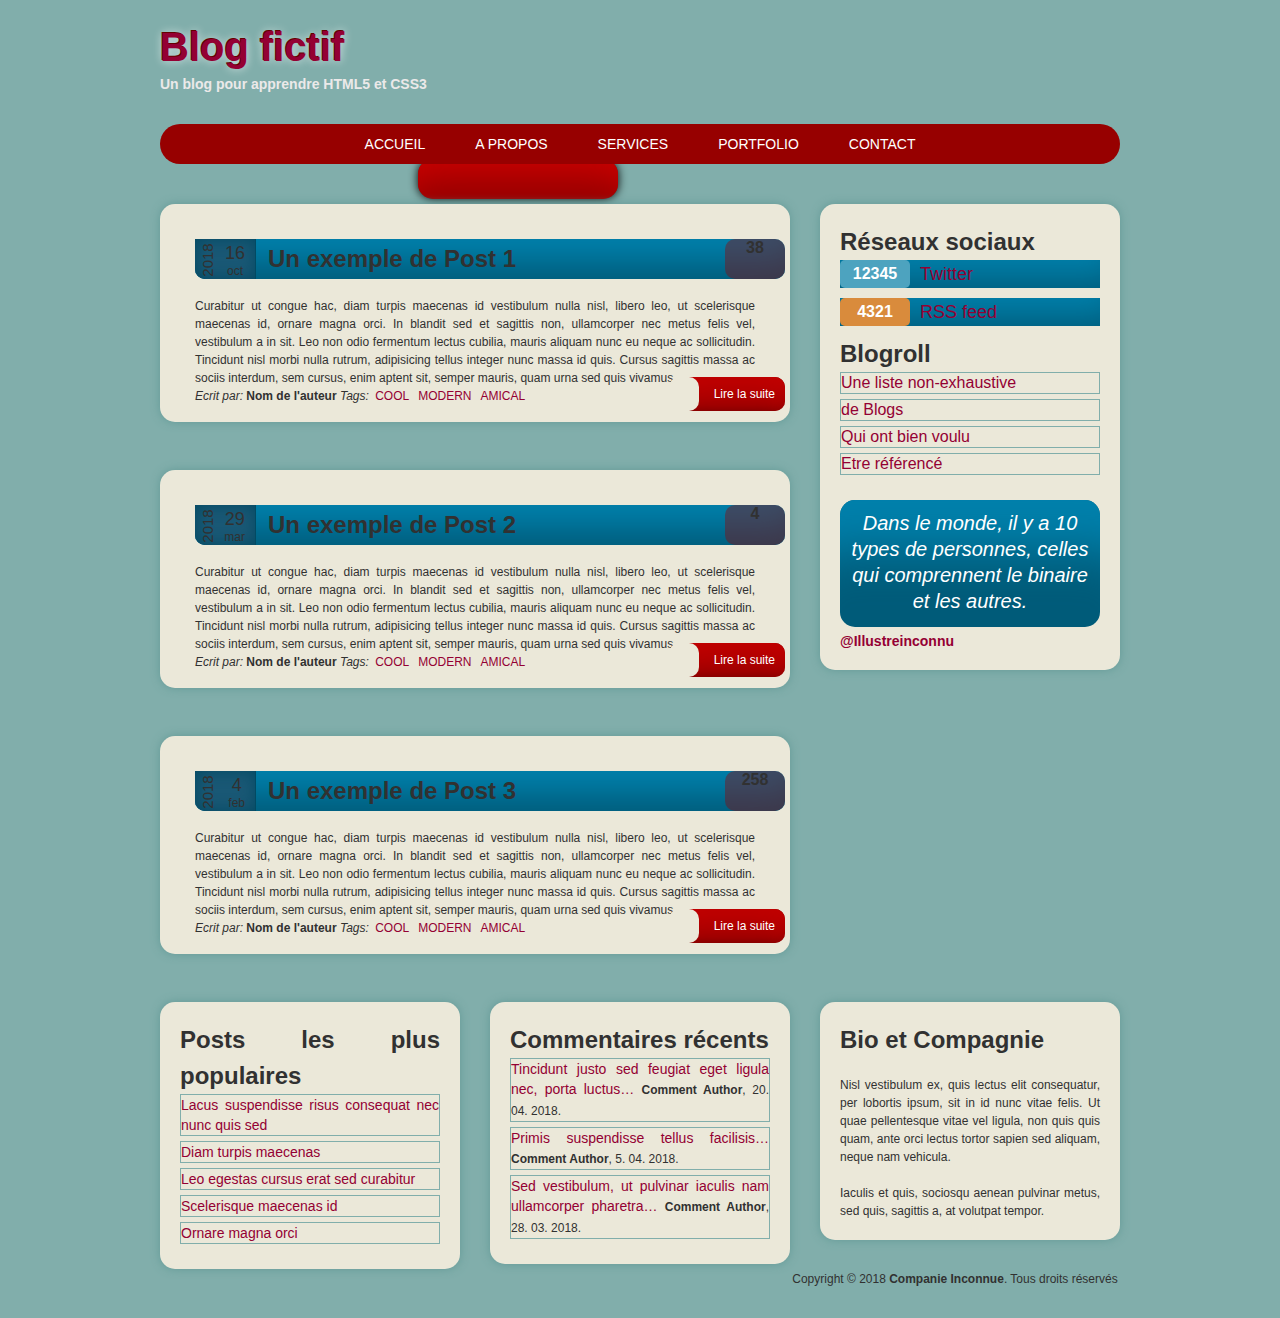
<file: index.html>
<!DOCTYPE html>
<html lang='fr'>
<head>
	<meta charset='UTF-8'>
	<title>Blog fictif</title>
	<link href='./style.css' rel='stylesheet'>
</head>

<body>
<header class="principale-header">
	<hgroup>
		<h1><a href='#'>Blog fictif</a></h1>
		<h2>Un blog pour apprendre HTML5 et CSS3</h2>
	</hgroup>
	<nav id='global'>
		<ul id="principale">
			<li><a href='#'>Accueil</a></li>
			<li><a href='#'>A propos</a></li>
			<li>
				<a href='#'>Services</a>
				<ul>
					<li><a href='#'>Service 1</a></li>
					<li><a href='#'>Service 2</a></li>
					<li><a href='#'>Service 3</a></li>
				</ul>
			</li>
			<li><a href='#'>Portfolio</a></li>
			<li><a href='#'>Contact</a></li>
		</ul>
	</nav>
</header>

<div>
	<div id="content">
		<article>
			<header>
				<div class="date">
					<div class="annee">2018</div>
					<div class=" jouretmois">16<span>oct</span></div>
				</div>
				<h1>Un exemple de Post 1</h1>
				<div class="combien" >38</div>
			</header>
			<p>Curabitur ut congue hac, diam turpis maecenas id vestibulum nulla nisl, libero leo, ut scelerisque maecenas id, ornare magna orci. In blandit sed et sagittis non, ullamcorper nec metus felis vel, vestibulum a in sit. Leo non odio fermentum lectus cubilia, mauris aliquam nunc eu neque ac sollicitudin. Tincidunt nisl morbi nulla rutrum, adipisicing tellus integer nunc massa id quis. Cursus sagittis massa ac sociis interdum, sem cursus, enim aptent sit, semper mauris, quam urna sed quis vivamus&hellip;</p>
			<footer>
				<em>Ecrit par:</em> <strong>Nom de l'auteur</strong>
				<span><em>Tags:</em> <a href='#'>cool</a><a href='#'>modern</a><a href='#'>amical</a></span>
				<a class="suite" href='#'>Lire la suite</a>
			</footer>
		</article>
		<article>
			<header>
				<div class="date">
					<div class="annee">2018</div>
					<div class=" jouretmois">29<span>mar</span></div>
				</div>
				<h1>Un exemple de Post 2</h1>
				<div class="combien">4</div>
			</header>
			<p>Curabitur ut congue hac, diam turpis maecenas id vestibulum nulla nisl, libero leo, ut scelerisque maecenas id, ornare magna orci. In blandit sed et sagittis non, ullamcorper nec metus felis vel, vestibulum a in sit. Leo non odio fermentum lectus cubilia, mauris aliquam nunc eu neque ac sollicitudin. Tincidunt nisl morbi nulla rutrum, adipisicing tellus integer nunc massa id quis. Cursus sagittis massa ac sociis interdum, sem cursus, enim aptent sit, semper mauris, quam urna sed quis vivamus&hellip;</p>
			<footer>
				<em>Ecrit par:</em> <strong>Nom de l'auteur</strong>
				<span><em>Tags:</em> <a href='#'>cool</a><a href='#'>modern</a><a href='#'>amical</a></span>
				<a  class="suite" href='#'>Lire la suite</a>
			</footer>
		</article>
		<article>
			<header>
				<div class="date">
					<div class="annee">2018</div>
					<div class=" jouretmois">4<span>feb</span></div>
				</div>
				<h1>Un exemple de Post 3</h1>
				<div class="combien">258</div>
			</header>
			<p>Curabitur ut congue hac, diam turpis maecenas id vestibulum nulla nisl, libero leo, ut scelerisque maecenas id, ornare magna orci. In blandit sed et sagittis non, ullamcorper nec metus felis vel, vestibulum a in sit. Leo non odio fermentum lectus cubilia, mauris aliquam nunc eu neque ac sollicitudin. Tincidunt nisl morbi nulla rutrum, adipisicing tellus integer nunc massa id quis. Cursus sagittis massa ac sociis interdum, sem cursus, enim aptent sit, semper mauris, quam urna sed quis vivamus&hellip;</p>
			<footer>
				<em>Ecrit par:</em> <strong>Nom de l'auteur</strong>
				<span><em>Tags:</em> <a href='#'>cool</a><a href='#'>modern</a><a href='#'>amical</a></span>
				<a class="suite" href='#'>Lire la suite</a>
			</footer>
		</article>
	</div>
	
	<aside>
		<section>
			<h1>Réseaux sociaux</h1>
			<ul>
				<li><span class="twitter">12345</span> <a href='#'>Twitter</a></li>
				<li><span class="rss">4321</span> <a href='#'>RSS feed</a></li>
			</ul>
		</section>
		
		<nav>
			<h1>Blogroll</h1>
			<ul>
				<li><a href='#'>Une liste non-exhaustive</a></li>
				<li><a href='#'>de Blogs</a></li>
				<li><a href='#'>Qui ont bien voulu</a></li>
				<li><a href='#'>Etre référencé</a></li>
			</ul>
		</nav>
		
		<section id="lastSection">
			<blockquote>Dans le monde, il y a 10 types de personnes, celles qui comprennent le binaire et les autres.</blockquote>
			<a class="twitt" href='#'>@Illustreinconnu</a>
		</section>
	</aside>
</div>

<footer>
		<section>
			<h1>Posts les plus populaires</h1>
			<ul>
				<li><a href='#'>Lacus suspendisse risus consequat nec nunc quis sed</a></li>
				<li><a href='#'>Diam turpis maecenas</a></li>
				<li><a href='#'>Leo egestas cursus erat sed curabitur</a></li>
				<li><a href='#'>Scelerisque maecenas id</a></li>
				<li><a href='#'>Ornare magna orci</a></li>
			</ul>
		</section>
		<section>
			<h1>Commentaires récents</h1>
			<ul>
				<li>
					<a href='#'>Tincidunt justo sed feugiat eget ligula nec, porta luctus&hellip;</a>
					<span class="display-block"><strong>Comment Author</strong>, 20. 04. 2018.</span>
				</li>
				<li>
					<a href='#'>Primis suspendisse tellus facilisis&hellip;</a>
					<span class="display-block"><strong>Comment Author</strong>, 5. 04. 2018.</span>
				</li>
				<li>
					<a href='#'>Sed vestibulum, ut pulvinar iaculis nam ullamcorper pharetra&hellip;</a>
					<span class="display-block"><strong>Comment Author</strong>, 28. 03. 2018.</span>
				</li>
			</ul>
		</section>
		<section>
			<h1>Bio et Compagnie</h1>
			<p>Nisl vestibulum ex, quis lectus elit consequatur, per lobortis ipsum, sit in id nunc vitae felis. Ut quae pellentesque vitae vel ligula, non quis quis quam, ante orci lectus tortor sapien sed aliquam, neque nam vehicula.</p>
			<p>Iaculis et quis, sociosqu aenean pulvinar metus, sed quis, sagittis a, at volutpat tempor.</p>
		</section>
	<p class='copyright'>Copyright &copy; 2018 <strong>Companie Inconnue</strong>. Tous droits réservés</p>
</footer>

</body>
</html>
</file>
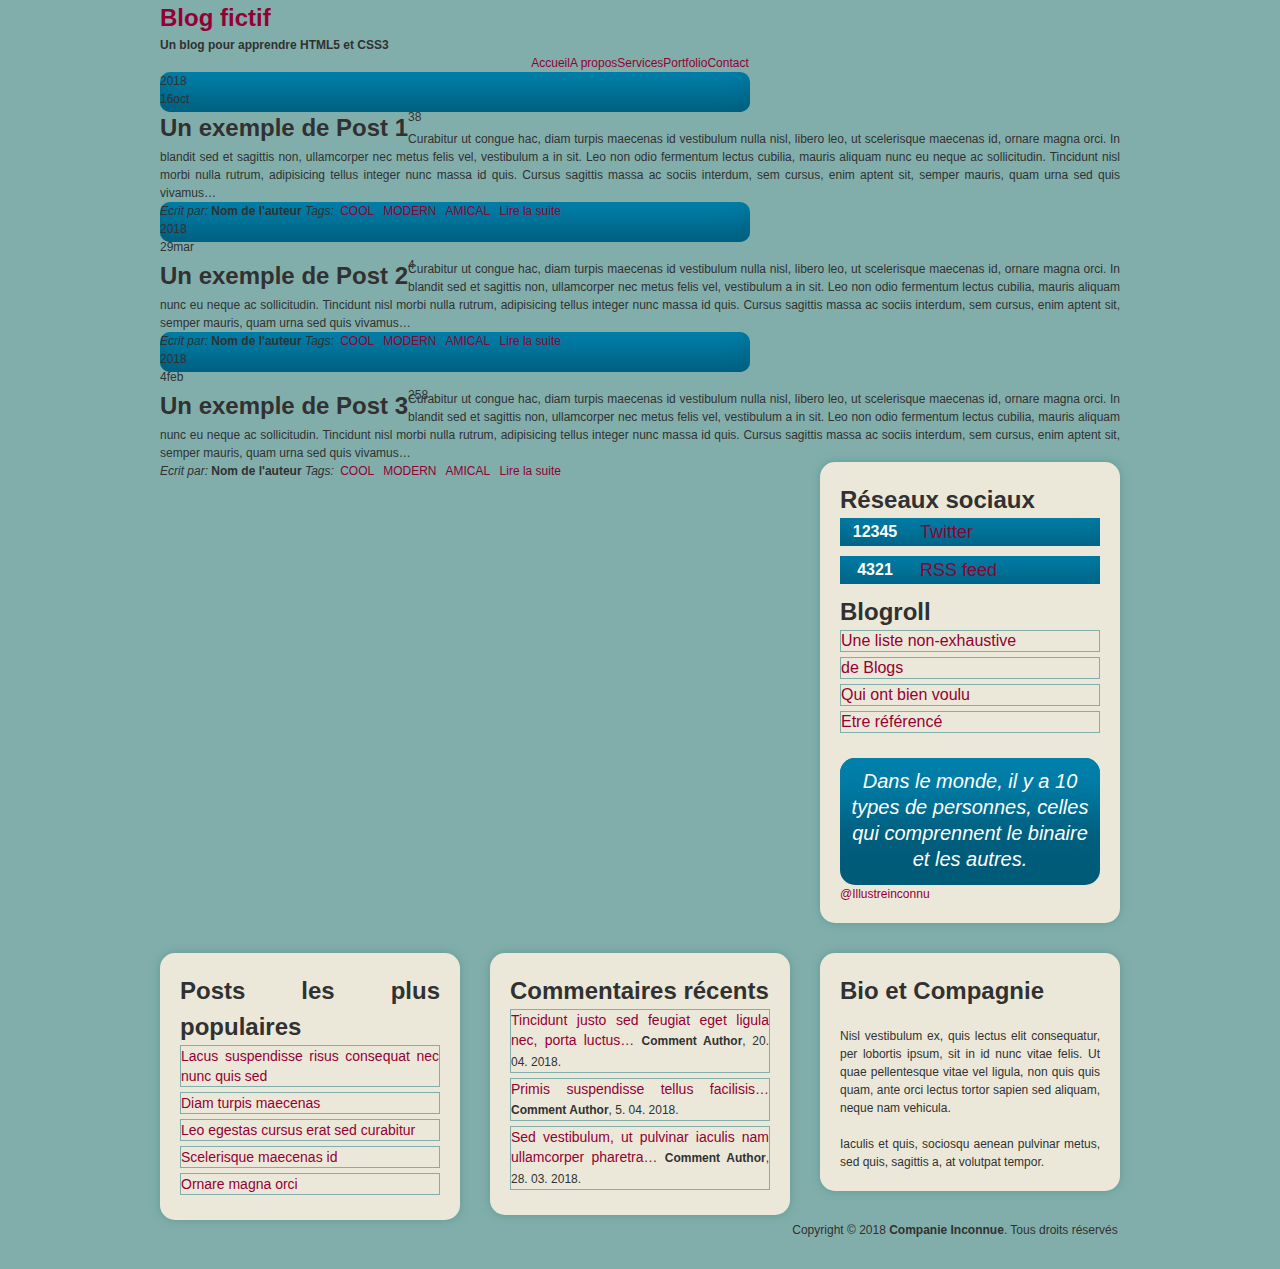
<file: TP11.html>
<!DOCTYPE html>
<html lang='fr'>
<head>
	<meta charset='UTF-8'>
	<title>Blog fictif</title>
	<link href='./style.css' rel='stylesheet'>
</head>

<body>
<header>
	<hgroup>
		<h1><a href='#'>Blog fictif</a></h1>
		<h2>Un blog pour apprendre HTML5 et CSS3</h2>
	</hgroup>
	<nav id='global'>
		<ul>
			<li><a href='#'>Accueil</a></li>
			<li><a href='#'>A propos</a></li>
			<li>
				<a href='#'>Services</a>
				<ul>
					<li><a href='#'>Service 1</a></li>
					<li><a href='#'>Service 2</a></li>
					<li><a href='#'>Service 3</a></li>
				</ul>
			</li>
			<li><a href='#'>Portfolio</a></li>
			<li><a href='#'>Contact</a></li>
		</ul>
	</nav>
</header>

<div>
	<div>
		<article>
			<header>
				<div>
					<div>2018</div>
					<div>16<span>oct</span></div>
				</div>
				<h1>Un exemple de Post 1</h1>
				<div>38</div>
			</header>
			<p>Curabitur ut congue hac, diam turpis maecenas id vestibulum nulla nisl, libero leo, ut scelerisque maecenas id, ornare magna orci. In blandit sed et sagittis non, ullamcorper nec metus felis vel, vestibulum a in sit. Leo non odio fermentum lectus cubilia, mauris aliquam nunc eu neque ac sollicitudin. Tincidunt nisl morbi nulla rutrum, adipisicing tellus integer nunc massa id quis. Cursus sagittis massa ac sociis interdum, sem cursus, enim aptent sit, semper mauris, quam urna sed quis vivamus&hellip;</p>
			<footer>
				<em>Ecrit par:</em> <strong>Nom de l'auteur</strong>
				<span class="display-block"><em>Tags:</em> <a href='#'>cool</a><a href='#'>modern</a><a href='#'>amical</a></span>
				<a href='#'>Lire la suite</a>
			</footer>
		</article>
		<article>
			<header>
				<div>
					<div>2018</div>
					<div>29<span>mar</span></div>
				</div>
				<h1>Un exemple de Post 2</h1>
				<div>4</div>
			</header>
			<p>Curabitur ut congue hac, diam turpis maecenas id vestibulum nulla nisl, libero leo, ut scelerisque maecenas id, ornare magna orci. In blandit sed et sagittis non, ullamcorper nec metus felis vel, vestibulum a in sit. Leo non odio fermentum lectus cubilia, mauris aliquam nunc eu neque ac sollicitudin. Tincidunt nisl morbi nulla rutrum, adipisicing tellus integer nunc massa id quis. Cursus sagittis massa ac sociis interdum, sem cursus, enim aptent sit, semper mauris, quam urna sed quis vivamus&hellip;</p>
			<footer>
				<em>Ecrit par:</em> <strong>Nom de l'auteur</strong>
				<span><em>Tags:</em> <a href='#'>cool</a><a href='#'>modern</a><a href='#'>amical</a></span>
				<a href='#'>Lire la suite</a>
			</footer>
		</article>
		<article>
			<header>
				<div>
					<div>2018</div>
					<div>4<span>feb</span></div>
				</div>
				<h1>Un exemple de Post 3</h1>
				<div>258</div>
			</header>
			<p>Curabitur ut congue hac, diam turpis maecenas id vestibulum nulla nisl, libero leo, ut scelerisque maecenas id, ornare magna orci. In blandit sed et sagittis non, ullamcorper nec metus felis vel, vestibulum a in sit. Leo non odio fermentum lectus cubilia, mauris aliquam nunc eu neque ac sollicitudin. Tincidunt nisl morbi nulla rutrum, adipisicing tellus integer nunc massa id quis. Cursus sagittis massa ac sociis interdum, sem cursus, enim aptent sit, semper mauris, quam urna sed quis vivamus&hellip;</p>
			<footer>
				<em>Ecrit par:</em> <strong>Nom de l'auteur</strong>
				<span><em>Tags:</em> <a href='#'>cool</a><a href='#'>modern</a><a href='#'>amical</a></span>
				<a href='#'>Lire la suite</a>
			</footer>
		</article>
	</div>
	
	<aside>
		<section>
			<h1>Réseaux sociaux</h1>
			<ul>
				<li><span>12345</span> <a href='#'>Twitter</a></li>
				<li><span>4321</span> <a href='#'>RSS feed</a></li>
			</ul>
		</section>
		
		<nav>
			<h1>Blogroll</h1>
			<ul>
				<li><a href='#'>Une liste non-exhaustive</a></li>
				<li><a href='#'>de Blogs</a></li>
				<li><a href='#'>Qui ont bien voulu</a></li>
				<li><a href='#'>Etre référencé</a></li>
			</ul>
		</nav>
		
		<section>
			<blockquote>Dans le monde, il y a 10 types de personnes, celles qui comprennent le binaire et les autres.</blockquote>
			<a href='#'>@Illustreinconnu</a>
		</section>
	</aside>
</div>

<footer>
		<section>
			<h1>Posts les plus populaires</h1>
			<ul>
				<li><a href='#'>Lacus suspendisse risus consequat nec nunc quis sed</a></li>
				<li><a href='#'>Diam turpis maecenas</a></li>
				<li><a href='#'>Leo egestas cursus erat sed curabitur</a></li>
				<li><a href='#'>Scelerisque maecenas id</a></li>
				<li><a href='#'>Ornare magna orci</a></li>
			</ul>
		</section>
		<section>
			<h1>Commentaires récents</h1>
			<ul>
				<li>
					<a href='#'>Tincidunt justo sed feugiat eget ligula nec, porta luctus&hellip;</a>
					<span class="display-block"><strong>Comment Author</strong>, 20. 04. 2018.</span>
				</li>
				<li>
					<a href='#'>Primis suspendisse tellus facilisis&hellip;</a>
					<span class="display-block"><strong>Comment Author</strong>, 5. 04. 2018.</span>
				</li>
				<li>
					<a href='#'>Sed vestibulum, ut pulvinar iaculis nam ullamcorper pharetra&hellip;</a>
					<span class="display-block"><strong>Comment Author</strong>, 28. 03. 2018.</span>
				</li>
			</ul>
		</section>
		<section>
			<h1>Bio et Compagnie</h1>
			<p>Nisl vestibulum ex, quis lectus elit consequatur, per lobortis ipsum, sit in id nunc vitae felis. Ut quae pellentesque vitae vel ligula, non quis quis quam, ante orci lectus tortor sapien sed aliquam, neque nam vehicula.</p>
			<p>Iaculis et quis, sociosqu aenean pulvinar metus, sed quis, sagittis a, at volutpat tempor.</p>
		</section>
	<p class='copyright'>Copyright &copy; 2018 <strong>Companie Inconnue</strong>. Tous droits réservés</p>
</footer>

</body>
</html>
</file>
<file: style.css>
* {
    margin: 0;
    padding: 0;
    border: 0;
    outline: 0;
    font-size: 100%;
    text-decoration: none;
  }
  html {
    background-color: #81AEAB;
  }
  
  body {
    width: 960px;
    margin: 0 auto;
    color: #313131;
    font-size: 12px;
    line-height: 18px;
    font-family: Corbel, Arial, Helvetica, sans-serif;
  }
  
/* Justification du texte */
body {
    text-align: justify;
  }
  
  p {
    margin-top: 18px;
  }
  
  a {
    color: #940033;
    text-decoration: none; 
  }
    a:hover {
    border-bottom: 1px solid #940033;
  }
  
  a:active {
    border-bottom: 2px solid #940033;
  }
    h1 {
    font-size: 24px;
    line-height: 36px;
    font-family: "Trebuchet MS", Arial, Helvetica, sans-serif;
  }
    .block-span {
    display: block;
  }
    ul {
    list-style-type: none;
  }
  /*--------------------donner une classe au header---------------**/
  .principale-header {
    margin-top: 20px;
    margin-bottom: 40px;
  }
  
  .principale-header h1 {
    font-size: 40px;
    line-height: 54px;
    font-family: "Trebuchet MS", Arial, Helvetica, sans-serif;
    color: #970000;
    text-shadow: 
      -1px -1px 0 #650000, 
      0 0 10px rgba(255, 255, 255, 0.7); 
  }
  
  .principale-header h2 {
    font-size: 14px;
    line-height: 20px;
    font-family: "Lucida Sans Unicode", "Lucida Grande", sans-serif;
    color: #EBE9E9;
  }
/*-------------------------- fin de principal header --------------------------*/  

/*-------------------nav principal header -------------------*/
.principale-header nav {
    margin: 30px 0 40px;
    width: 100%;
    border-radius: 20px;
    background-color: #970000;
  }

.principale-header nav ul {
    text-align: center;
    height: 40px;
    margin: 0 auto;
    display: table;
  }
  
  .principale-header nav ul li {
    position: relative;
    display: inline;
  }
  
  .principale-header nav ul li a {
    font-size: 14px;
    display: block;
    float: left;
    text-transform: uppercase;
    line-height: 40px;
    padding: 0 25px;
    color: #FFFFFF;
    text-decoration: none; 
  }
  /* Listes non ordonnées dans les éléments de listes de la navigation */
header nav ul li ul {
    position: absolute;
    top: 35px;
    left: -155px;
    background-color: #970000;
    height: 0;
    z-index: -1;
    border-radius: 15px;
    box-shadow: 
      0 0 10px #040404, 
      inset 0 35px 35px -18px #ca0000;
  }
  
  .principale-header nav ul li ul li {
    display: block;
    text-align: center;
    margin: 0 auto;
  }
  
  .principale-header nav ul li ul li a {
    height: 0;
    line-height: 0;
    width: 150px;
    text-decoration: none; 
  }
  
  .principale-header nav:hover {
    border: none;
    box-shadow: 
      inset 0 0 15px #090000, 
      inset 0 -35px 35px -18px #ca0000;
  }
  
  .principale-header nav ul li ul li:first-child a {
    border-top-left-radius: 15px;
    border-top-right-radius: 15px;
  }
  
  .principale-header nav ul li ul li:last-child a {
    border-bottom-left-radius: 15px;
    border-bottom-right-radius: 15px;
  }
  
  .principale-header nav ul li:hover ul li a {
    height: 40px;
    line-height: 40px;
  }
  
  .principale-header nav ul li:hover ul {
    z-index: 1;
    height: auto; 
  }
  
  
/*---------------------------------------------------------------*/


#global > ul {
    display: flex;
    flex-direction: row;
    justify-content: center;
    align-items: center;
}
#content{
    width: 630px;
    float: left;
    margin-right: 30px;

   
}
#content> article{
    background-color: #EBE8D9;
    margin-top: 0px;
    padding: 35px;
    border-radius: 15px;
    box-shadow: 0 0 10px #629996;
    margin-bottom: 3rem;

}
article > header{
    border-radius: 10px;
    width: 590px;
    color-scheme: #EEEEEE;
    height: 40px;
    margin-bottom: 15px;
    background-color: #0081AC ;
    box-shadow: inset 0 -35px 35px -18px #005B79;

   
}

article > header > h1{
    line-height: 40px;
    float: left;
}
.date {
    float: left; 
    text-align: right; 
    width: 50px; 
    height: 40px; 
    font-size: 24px; 
    margin-right: 12px; 
    padding-right: 10px; 
    background-color: #195875; 
    border-right: 1px solid #024A62; 
    border-bottom-left-radius: 10px; 
    box-shadow: inset 1px 0 15px rgba(0, 72, 96, 0.9); 
}
.annee {
    
        font-size: 15px; 
        text-align: center; 
        width: 40px; 
        margin: 12px 0 0 -7px; 
        display: block; 
        transform: rotate(270deg); 
        -webkit-transform: rotate(270deg); 
        -ms-transform: rotate(270deg); 
    }
  
    .jouretmois {
        font-size: 18px; 
        height: 24px; 
        text-align: center; 
        margin: -25px 0 0 -10px; 
        float: right; /
      }

.jouretmois span{
    display: block;
    font-size: 12px;
    height: 16px;
}   

.combien {
    font-size: 16px;
    font-weight: bold;
    float: right;
    width: 60px;
    height: 40px;
    text-align: center;
    background-color: rgba(151, 0, 0, 0.4);
    border-radius: 10px;
  }
article>footer>span>a {
    padding: 0 3px; 
  margin-right: 3px; 
  text-transform: uppercase; 
  border-radius: 3px; 
  text-decoration: none; 
}

.suite {
    display: block;
    float: right;
    color: #FFFFFF;
    border-radius: 10px;
    padding: 0 10px 0 35px;
    height: 34px;
    line-height: 34px;
    margin-top: -10px;
    position: relative;
    background-color: #970000;
    box-shadow: inset 0 35px 35px -18px #ca0000, inset 3px 0 12px #660000;
  }

  .suite::before {
    content: "";
    background-color: #EBE8D9;
    position: absolute;
    top: 0;
    left: -10px;
    height: 34px;
    width: 30px;
    border-radius: 10px;
  }
  article>footer{
    width: 590px;
  }

aside {
    width: 260px;
    float: right;
    background-color: #EBE8D9;
    margin-bottom: 30px;
    padding: 20px;
    border-radius: 15px;
    position: relative;
    z-index: 1;
    box-shadow: 0 0 10px #629996;
  }
  aside >h1 {
    font-size: 18px;
  line-height: 28px;
  height: 28px;
  margin-bottom: 10px;
  background-color: #0081AC;
  color: #FFFFFF; 
  padding-left: 10px;
  border: 1px solid #6E7E93;
  border-radius: 10px;
  box-shadow: inset 0 -28px 35px -18px #005b79;

  }

  aside>nav {
    margin-bottom: 25px;
    padding: 0px;
    background-color: none;
  }

  .lastSection{
    margin-bottom: 0px;
  }

  aside>section>ul>li{
    font-size: 18px;
    line-height: 28px;
    height: 28px;
    margin-bottom: 10px;
    background-color: #0081AC;
    color: #FFFFFF;
    box-shadow: inset 0 -28px 35px -18px #005b79;


  }
  aside>section>ul>li>span{
    display: block;
  float: left;
  text-align: center;
  width: 70px;
  margin-right: 10px;
  font-size: 16px;
  font-weight: bold;
  border-radius: 5px;
  color: #FFFFFF;
  }

  .twitter {
    background-color: #4DA3BF;
  }
  
  .rss {
    background-color: #D98B3C;
  }
  

  aside nav ul li {
    font-size: 16px;
    line-height: 20px;
    margin-bottom: 5px;
    text-align: left;
    border: 1px solid #81AEAB;
    transition: margin-left 0.3s ease; /* Animation pour le survol */
  }
  
  section nav ul li:hover {
    margin-left: 5px;
  }
blockquote{
    text-align: center;
  background-color: #005B79;
  font-size: 20px;
  font-style: italic;
  line-height: 26px;
  color: #FFFFFF;
  width: 240px;
  padding: 10px 10px 13px;
  position: relative;
  border-radius: 15px;
  box-shadow: inset 0 100px 50px -50px #0081AC;
  z-index: 3;
  }

  .twitt{
    margin-top: 5px;
  color: #940033;
  display: block;
  font-size: 14px;
  font-weight: bold;
  border-radius: 5px;
  }

  footer{
    float: left;
  }

  footer>section{
    width: 260px;
    float: left;
    margin: 0 0 30px 30px;
    background-color: #EBE8D9;
    padding: 20px;
    border-radius: 15px;
    box-shadow: 0 0 10px #629996;
  }
  footer>section:first-of-type{
    margin-left: 0;
  }

  footer section ul li{
    border: 1px solid #81AEAB;
    font-size: 14px;
    line-height: 20px;
    margin-bottom: 5px;
  }

  footer section ul li span {
    font-size: 12px;
    text-align: right;
  }

  .copyright{
    text-align: center;
    margin: 10px 0 30px;
    float: none;
  }
</file>
